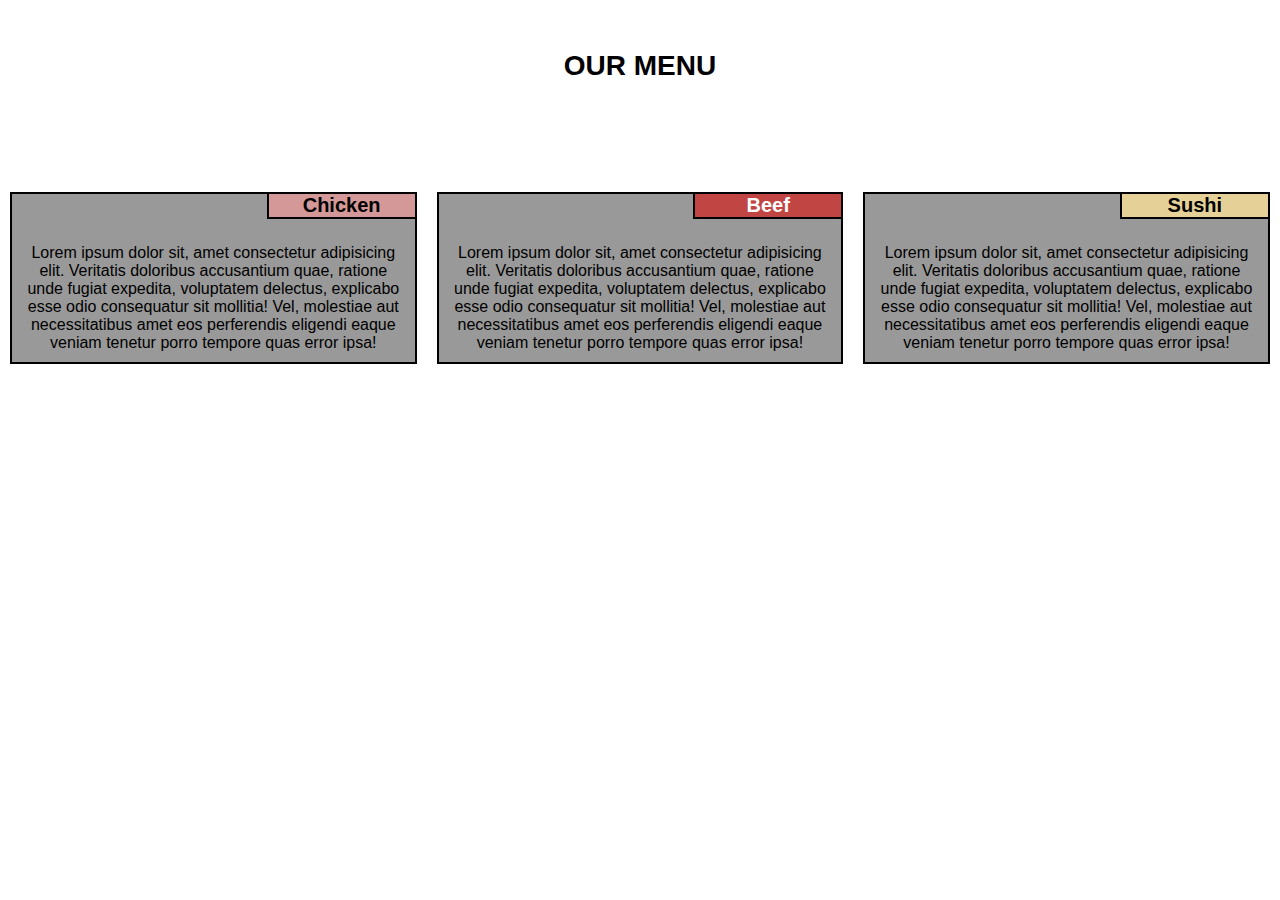
<file: module2-solution/index.html>
<!DOCTYPE html>
<html lang="en">
<head>
    <meta charset="UTF-8">
    <meta http-equiv="X-UA-Compatible" content="IE=edge">
    <meta name="viewport" content="width=device-width, initial-scale=1.0">
    <link rel="stylesheet" type="text/css" href="css/style.css">
    <title>Module 2 Coding Assignment</title>
</head>
<body>
    <h1>OUR MENU</h1>
    <div>
        <div class="col1 col-lg-4 col-md-6 col-sm-12">
            <div class="box1">
                <h2 class="title1">Chicken</h2>
                <p>Lorem ipsum dolor sit, amet consectetur adipisicing elit. Veritatis doloribus accusantium quae, ratione unde fugiat expedita, voluptatem delectus, explicabo esse odio consequatur sit mollitia! Vel, molestiae aut necessitatibus amet eos perferendis eligendi eaque veniam tenetur porro tempore quas error ipsa!</p>
            </div>
        </div>

        <div class="col2 col-lg-4 col-md-6 col-sm-12">
            <div class="box2">
                <h2 class="title2">Beef</h2>
                <p>Lorem ipsum dolor sit, amet consectetur adipisicing elit. Veritatis doloribus accusantium quae, ratione unde fugiat expedita, voluptatem delectus, explicabo esse odio consequatur sit mollitia! Vel, molestiae aut necessitatibus amet eos perferendis eligendi eaque veniam tenetur porro tempore quas error ipsa!</p>
            </div>
        </div>

        <div class="col3 col-lg-4 col-md-12 col-sm-12">
            <div class="box3">
                <h2 class="title3">Sushi</h2>
                <p>Lorem ipsum dolor sit, amet consectetur adipisicing elit. Veritatis doloribus accusantium quae, ratione unde fugiat expedita, voluptatem delectus, explicabo esse odio consequatur sit mollitia! Vel, molestiae aut necessitatibus amet eos perferendis eligendi eaque veniam tenetur porro tempore quas error ipsa!</p>
            </div>
        </div>
    </div>
    
</body>
</html>
</file>
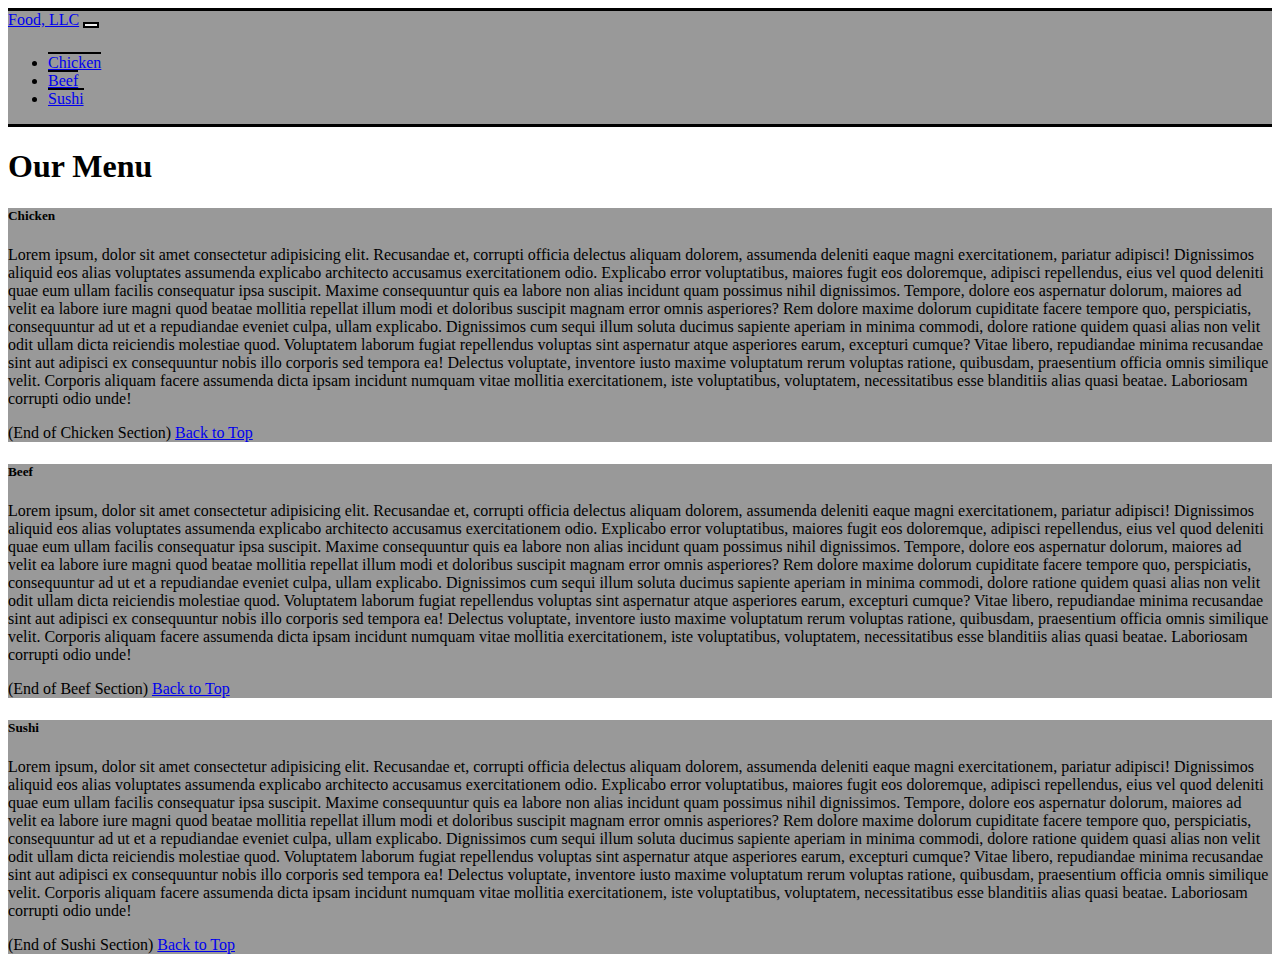
<file: module3-solution/index.html>
<!doctype html>
<html lang="en">
  <head>
    <!-- Required meta tags -->
    <meta charset="utf-8">
    <meta name="viewport" content="width=device-width, initial-scale=1">

    <!-- Bootstrap CSS -->
    <link href="https://cdn.jsdelivr.net/npm/bootstrap@5.1.3/dist/css/bootstrap.min.css" rel="stylesheet" integrity="sha384-1BmE4kWBq78iYhFldvKuhfTAU6auU8tT94WrHftjDbrCEXSU1oBoqyl2QvZ6jIW3" crossorigin="anonymous">
    <link type="text/css" rel="stylesheet" href="css/style.css">

    <title>Module 3 solution</title>
  </head>
  <body>
    <!-- NAVBAR -->
    <nav class="navbar navbar-expand-lg navbar-light bg-light">
      <div class="container-fluid">
        <a class="navbar-brand fs-2 fw-bold" href="#">Food, LLC</a>
        <button class="navbar-toggler" type="button" data-bs-toggle="collapse" data-bs-target="#navbarNav" aria-controls="navbarNav" aria-expanded="false" aria-label="Toggle navigation">
          <span class="navbar-toggler-icon"></span>
        </button>
      </div>
      <div class="collapse navbar-collapse bg-white fs-4" id="navbarNav">
        <ul class="navbar-nav d-lg-none">
          <li class="nav-item">
            <a class="nav-link text-center text-dark" href="#">Chicken</a>
          </li>
          <li class="nav-item">
            <a class="nav-link text-center text-dark" href="#">Beef</a>
          </li>
          <li class="nav-item">
            <a class="nav-link text-center text-dark" href="#">Sushi</a>
          </li>
        </ul>
      </div>
    </nav>

    <!-- PAGE HEADING -->
    <h1 class="text-center pt-4 pb-5" id="back-link">Our Menu</h1>

    <!-- SECTION 1 -->
    <!-- <div id="main-sections" class="container col-xxs">
      <h2 class="text-center pt-2 fw-bold fs-3">Chicken</h2>
      <p class="p-2">Lorem ipsum dolor sit amet consectetur adipisicing elit. Nihil in doloribus consequuntur beatae, incidunt possimus, explicabo, nam neque nulla asperiores assumenda praesentium ea quis corporis officiis atque. Quas architecto nihil reiciendis exercitationem dolor id earum? Similique, sed? Harum commodi error laudantium nisi, tempora eum alias. Numquam dignissimos beatae expedita, cupiditate molestias blanditiis veniam quia! Assumenda pariatur quaerat, accusantium reprehenderit corrupti nobis dolore. Eius, officia. Amet quod provident doloribus esse, incidunt deserunt. Hic vitae animi harum odit accusamus dolorem labore laudantium aliquid sapiente fuga quidem ex, officia, fugit perspiciatis aliquam voluptatum ipsam, sit in error. Quia fugit quaerat saepe? Laudantium ab aliquid cum nihil sed, animi autem quidem! Dolores, maiores voluptates ut eligendi numquam ipsa, tempore voluptate possimus enim dolorum, asperiores nam. Ea nisi quibusdam architecto harum qui, esse animi veritatis molestias repellendus deserunt libero eius, saepe sit omnis error possimus necessitatibus sunt reiciendis, est minus reprehenderit temporibus dolorum aliquid officiis? Culpa aperiam enim unde illum, ipsa labore odit et nostrum magnam laudantium soluta inventore dolore, veniam, debitis aut voluptatibus ullam? Tempora, in ea soluta voluptatum veritatis explicabo pariatur aut iste labore harum delectus, repellat voluptatibus est hic quos ullam sequi omnis illo itaque. Quae ad architecto, quas quia consectetur voluptas?</p>
    </div> -->

    <div class="row">
      <div class="px-4 mb-5 col-lg-4 col-md-6 col-sm-12 col-xxs">
        <div class="card" id="main-sections-bg">
          <div class="card-body">
            <h5 class="card-title text-center">Chicken</h5>
            <p class="card-text">Lorem ipsum, dolor sit amet consectetur adipisicing elit. Recusandae et, corrupti officia delectus aliquam dolorem, assumenda deleniti eaque magni exercitationem, pariatur adipisci! Dignissimos aliquid eos alias voluptates assumenda explicabo architecto accusamus exercitationem odio. Explicabo error voluptatibus, maiores fugit eos doloremque, adipisci repellendus, eius vel quod deleniti quae eum ullam facilis consequatur ipsa suscipit. Maxime consequuntur quis ea labore non alias incidunt quam possimus nihil dignissimos. Tempore, dolore eos aspernatur dolorum, maiores ad velit ea labore iure magni quod beatae mollitia repellat illum modi et doloribus suscipit magnam error omnis asperiores? Rem dolore maxime dolorum cupiditate facere tempore quo, perspiciatis, consequuntur ad ut et a repudiandae eveniet culpa, ullam explicabo. Dignissimos cum sequi illum soluta ducimus sapiente aperiam in minima commodi, dolore ratione quidem quasi alias non velit odit ullam dicta reiciendis molestiae quod. Voluptatem laborum fugiat repellendus voluptas sint aspernatur atque asperiores earum, excepturi cumque? Vitae libero, repudiandae minima recusandae sint aut adipisci ex consequuntur nobis illo corporis sed tempora ea! Delectus voluptate, inventore iusto maxime voluptatum rerum voluptas ratione, quibusdam, praesentium officia omnis similique velit. Corporis aliquam facere assumenda dicta ipsam incidunt numquam vitae mollitia exercitationem, iste voluptatibus, voluptatem, necessitatibus esse blanditiis alias quasi beatae. Laboriosam corrupti odio unde!</p>
            <span>(End of Chicken Section) 
              <a href="#back-link" class="card-link">Back to Top</a>
            </span>
          </div>
        </div>
      </div>
      <div class="px-4 mb-5 col-lg-4 col-md-6 col-sm-12 col-xxs">
        <div class="card" id="main-sections-bg">
          <div class="card-body">
            <h5 class="card-title text-center">Beef</h5>
            <p class="card-text">Lorem ipsum, dolor sit amet consectetur adipisicing elit. Recusandae et, corrupti officia delectus aliquam dolorem, assumenda deleniti eaque magni exercitationem, pariatur adipisci! Dignissimos aliquid eos alias voluptates assumenda explicabo architecto accusamus exercitationem odio. Explicabo error voluptatibus, maiores fugit eos doloremque, adipisci repellendus, eius vel quod deleniti quae eum ullam facilis consequatur ipsa suscipit. Maxime consequuntur quis ea labore non alias incidunt quam possimus nihil dignissimos. Tempore, dolore eos aspernatur dolorum, maiores ad velit ea labore iure magni quod beatae mollitia repellat illum modi et doloribus suscipit magnam error omnis asperiores? Rem dolore maxime dolorum cupiditate facere tempore quo, perspiciatis, consequuntur ad ut et a repudiandae eveniet culpa, ullam explicabo. Dignissimos cum sequi illum soluta ducimus sapiente aperiam in minima commodi, dolore ratione quidem quasi alias non velit odit ullam dicta reiciendis molestiae quod. Voluptatem laborum fugiat repellendus voluptas sint aspernatur atque asperiores earum, excepturi cumque? Vitae libero, repudiandae minima recusandae sint aut adipisci ex consequuntur nobis illo corporis sed tempora ea! Delectus voluptate, inventore iusto maxime voluptatum rerum voluptas ratione, quibusdam, praesentium officia omnis similique velit. Corporis aliquam facere assumenda dicta ipsam incidunt numquam vitae mollitia exercitationem, iste voluptatibus, voluptatem, necessitatibus esse blanditiis alias quasi beatae. Laboriosam corrupti odio unde!</p>
            <span>(End of Beef Section) 
              <a href="#back-link" class="card-link">Back to Top</a>
            </span>
          </div>
        </div>
      </div>
      <div class="px-4 col-lg-4 col-md-12 col-sm-12 col-xxs">
        <div class="card" id="main-sections-bg">
          <div class="card-body">
            <h5 class="card-title text-center">Sushi</h5>
            <p class="card-text">Lorem ipsum, dolor sit amet consectetur adipisicing elit. Recusandae et, corrupti officia delectus aliquam dolorem, assumenda deleniti eaque magni exercitationem, pariatur adipisci! Dignissimos aliquid eos alias voluptates assumenda explicabo architecto accusamus exercitationem odio. Explicabo error voluptatibus, maiores fugit eos doloremque, adipisci repellendus, eius vel quod deleniti quae eum ullam facilis consequatur ipsa suscipit. Maxime consequuntur quis ea labore non alias incidunt quam possimus nihil dignissimos. Tempore, dolore eos aspernatur dolorum, maiores ad velit ea labore iure magni quod beatae mollitia repellat illum modi et doloribus suscipit magnam error omnis asperiores? Rem dolore maxime dolorum cupiditate facere tempore quo, perspiciatis, consequuntur ad ut et a repudiandae eveniet culpa, ullam explicabo. Dignissimos cum sequi illum soluta ducimus sapiente aperiam in minima commodi, dolore ratione quidem quasi alias non velit odit ullam dicta reiciendis molestiae quod. Voluptatem laborum fugiat repellendus voluptas sint aspernatur atque asperiores earum, excepturi cumque? Vitae libero, repudiandae minima recusandae sint aut adipisci ex consequuntur nobis illo corporis sed tempora ea! Delectus voluptate, inventore iusto maxime voluptatum rerum voluptas ratione, quibusdam, praesentium officia omnis similique velit. Corporis aliquam facere assumenda dicta ipsam incidunt numquam vitae mollitia exercitationem, iste voluptatibus, voluptatem, necessitatibus esse blanditiis alias quasi beatae. Laboriosam corrupti odio unde!</p>
            <span>(End of Sushi Section) 
              <a href="#back-link" class="card-link">Back to Top</a>
            </span>
          </div>
        </div>
      </div>
    </div>

    <!-- Option 1: Bootstrap Bundle with Popper -->
    <script src="https://cdn.jsdelivr.net/npm/bootstrap@5.1.3/dist/js/bootstrap.bundle.min.js" integrity="sha384-ka7Sk0Gln4gmtz2MlQnikT1wXgYsOg+OMhuP+IlRH9sENBO0LRn5q+8nbTov4+1p" crossorigin="anonymous"></script>
  </body>
</html>
</file>
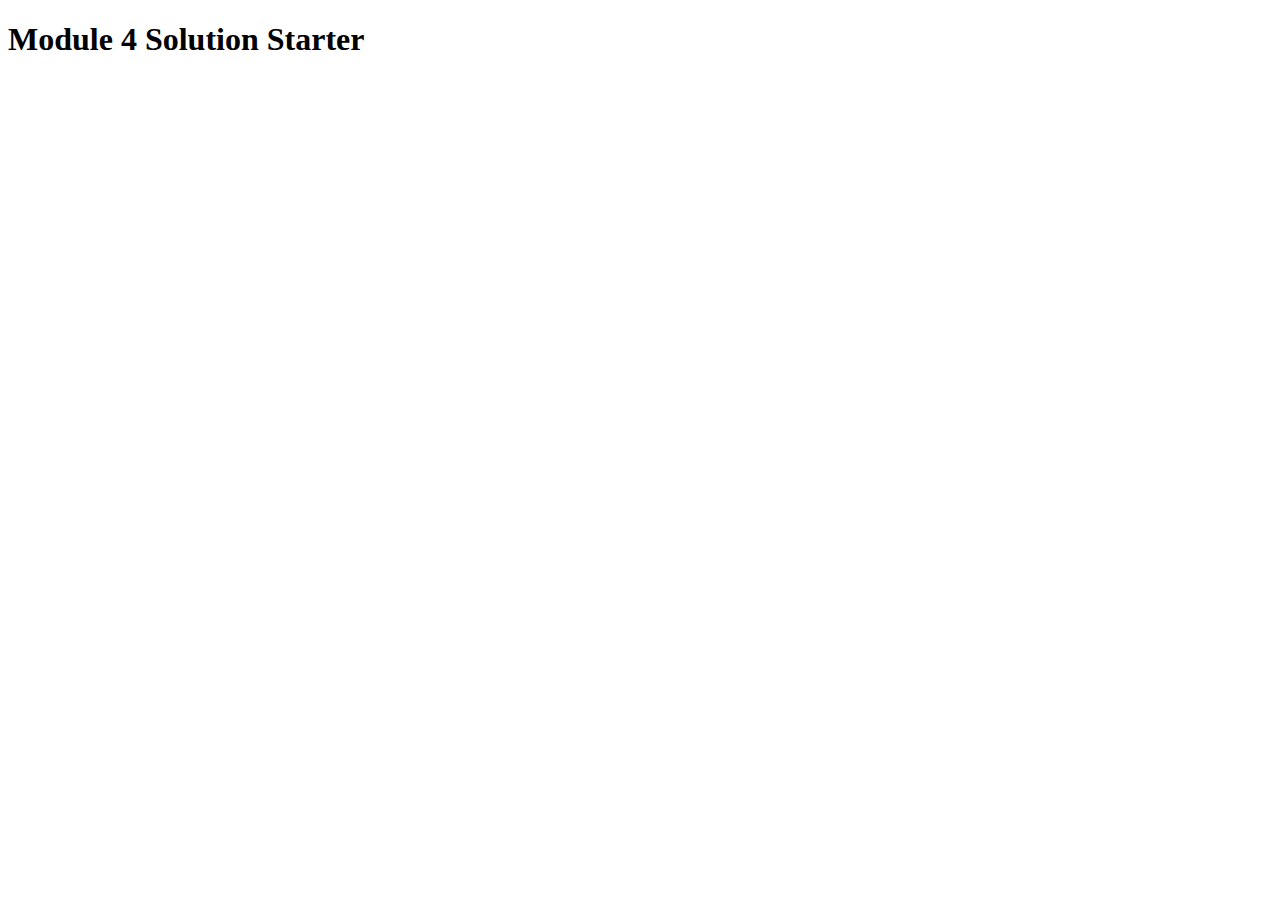
<file: module4-solution/index.html>
<!DOCTYPE html>
<html>
<head>
  <meta charset="utf-8">
  <title>Module 4 Solution Starter</title>
  <script src="SpeakHello.js"></script>
  <script src="SpeakGoodBye.js"></script>
  <script src="script.js"></script>
</head>
<body>
  <h1>Module 4 Solution Starter</h1>
</body>
</html>
</file>
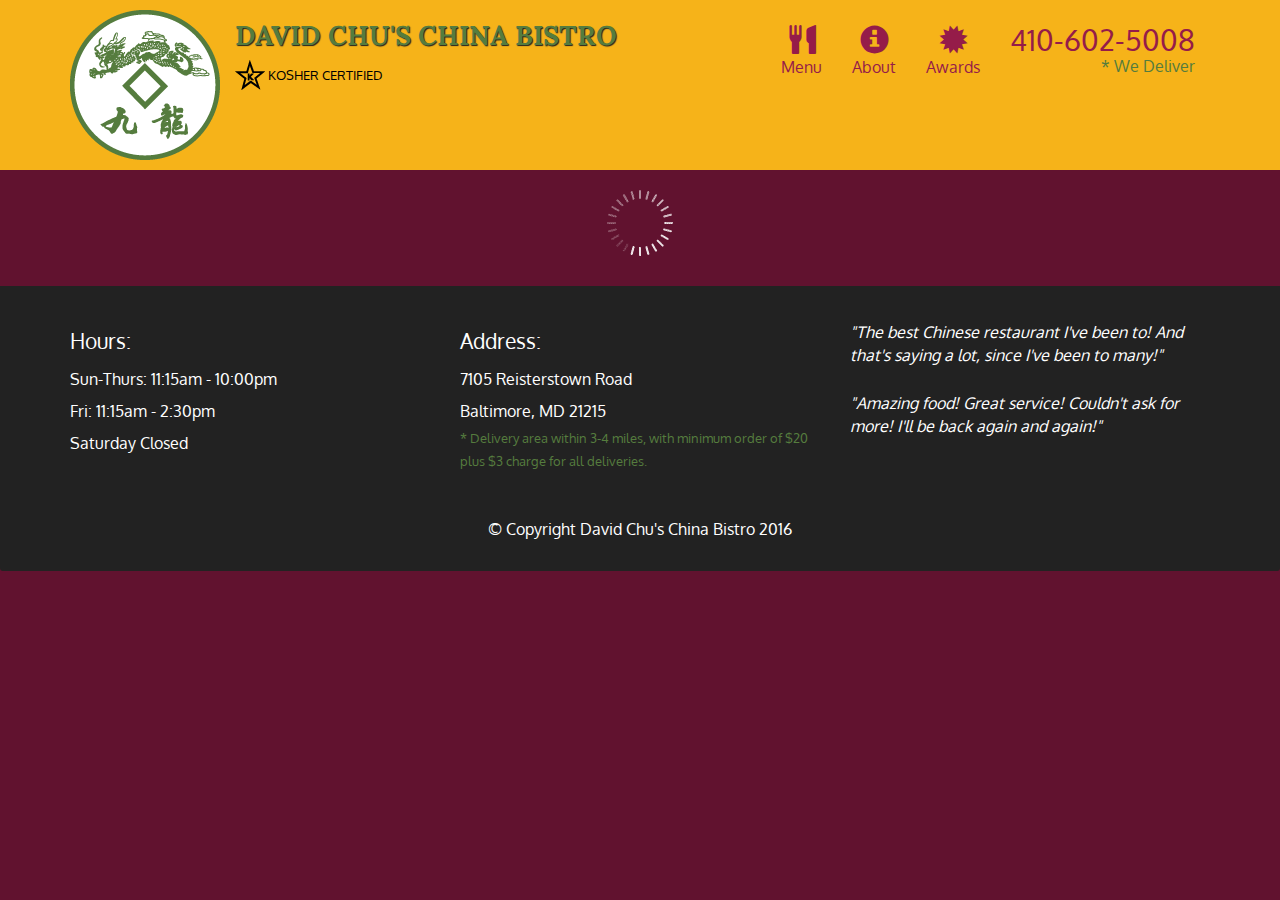
<file: module5-solution/index.html>
<!doctype html>
<html lang="en">
  <head>
    <meta charset="utf-8">
    <meta http-equiv="X-UA-Compatible" content="IE=edge">
    <meta name="viewport" content="width=device-width, initial-scale=1">
    <title>David Chu's China Bistro</title>
    <link rel="stylesheet" href="css/bootstrap.min.css">
    <link rel="stylesheet" href="css/styles.css">
    <link href='https://fonts.googleapis.com/css?family=Oxygen:400,300,700' rel='stylesheet' type='text/css'>
    <link href='https://fonts.googleapis.com/css?family=Lora' rel='stylesheet' type='text/css'>
  </head>
<body>
  <header>
    <nav id="header-nav" class="navbar navbar-default">
      <div class="container">
        <div class="navbar-header">
          <a href="index.html" class="pull-left visible-md visible-lg">
            <div id="logo-img" alt="Logo image"></div>
          </a>

          <div class="navbar-brand">
            <a href="index.html"><h1>David Chu's China Bistro</h1></a>
            <p>
              <img src="images/star-k-logo.png" alt="Kosher certification">
              <span>Kosher Certified</span>
            </p>
          </div>

          <button id="navbarToggle" type="button" class="navbar-toggle collapsed" data-toggle="collapse" data-target="#collapsable-nav" aria-expanded="false">
            <span class="sr-only">Toggle navigation</span>
            <span class="icon-bar"></span>
            <span class="icon-bar"></span>
            <span class="icon-bar"></span>
          </button>
        </div>
        
        <div id="collapsable-nav" class="collapse navbar-collapse">
           <ul id="nav-list" class="nav navbar-nav navbar-right">
            <li id="navHomeButton" class="visible-xs active">
              <a href="index.html">
                <span class="glyphicon glyphicon-home"></span> Home</a>
            </li>
            <li id="navMenuButton">
              <a href="#" onclick="$dc.loadMenuCategories();">
                <span class="glyphicon glyphicon-cutlery"></span><br class="hidden-xs"> Menu</a>
            </li>
            <li>
              <a href="#">
                <span class="glyphicon glyphicon-info-sign"></span><br class="hidden-xs"> About</a>
            </li>
            <li>
              <a href="#">
                <span class="glyphicon glyphicon-certificate"></span><br class="hidden-xs"> Awards</a>
            </li>
            <li id="phone" class="hidden-xs">
              <a href="tel:410-602-5008">
                <span>410-602-5008</span></a><div>* We Deliver</div>
            </li>
          </ul><!-- #nav-list -->
        </div><!-- .collapse .navbar-collapse -->
      </div><!-- .container -->
    </nav><!-- #header-nav -->
  </header>

  <div id="call-btn" class="visible-xs">
    <a class="btn" href="tel:410-602-5008">
    <span class="glyphicon glyphicon-earphone"></span>
    410-602-5008
    </a>
  </div>
  <div id="xs-deliver" class="text-center visible-xs">* We Deliver</div>

  <div id="main-content" class="container"></div>

  <footer class="panel-footer">
    <div class="container">
      <div class="row">
        <section id="hours" class="col-sm-4">
          <span>Hours:</span><br>
          Sun-Thurs: 11:15am - 10:00pm<br>
          Fri: 11:15am - 2:30pm<br>
          Saturday Closed
          <hr class="visible-xs">
        </section>
        <section id="address" class="col-sm-4">
          <span>Address:</span><br>
          7105 Reisterstown Road<br>
          Baltimore, MD 21215
          <p>* Delivery area within 3-4 miles, with minimum order of $20 plus $3 charge for all deliveries.</p>
          <hr class="visible-xs">
        </section>
        <section id="testimonials" class="col-sm-4">
          <p>"The best Chinese restaurant I've been to! And that's saying a lot, since I've been to many!"</p>
          <p>"Amazing food! Great service! Couldn't ask for more! I'll be back again and again!"</p>
        </section>
      </div>
      <div class="text-center">&copy; Copyright David Chu's China Bistro 2016</div>
    </div>
  </footer>

  <!-- jQuery (Bootstrap JS plugins depend on it) -->
  <script src="js/jquery-2.1.4.min.js"></script>
  <script src="js/bootstrap.min.js"></script>
  <script src="js/ajax-utils.js"></script>
  <script src="js/script.js"></script>
</body>
</html>
</file>
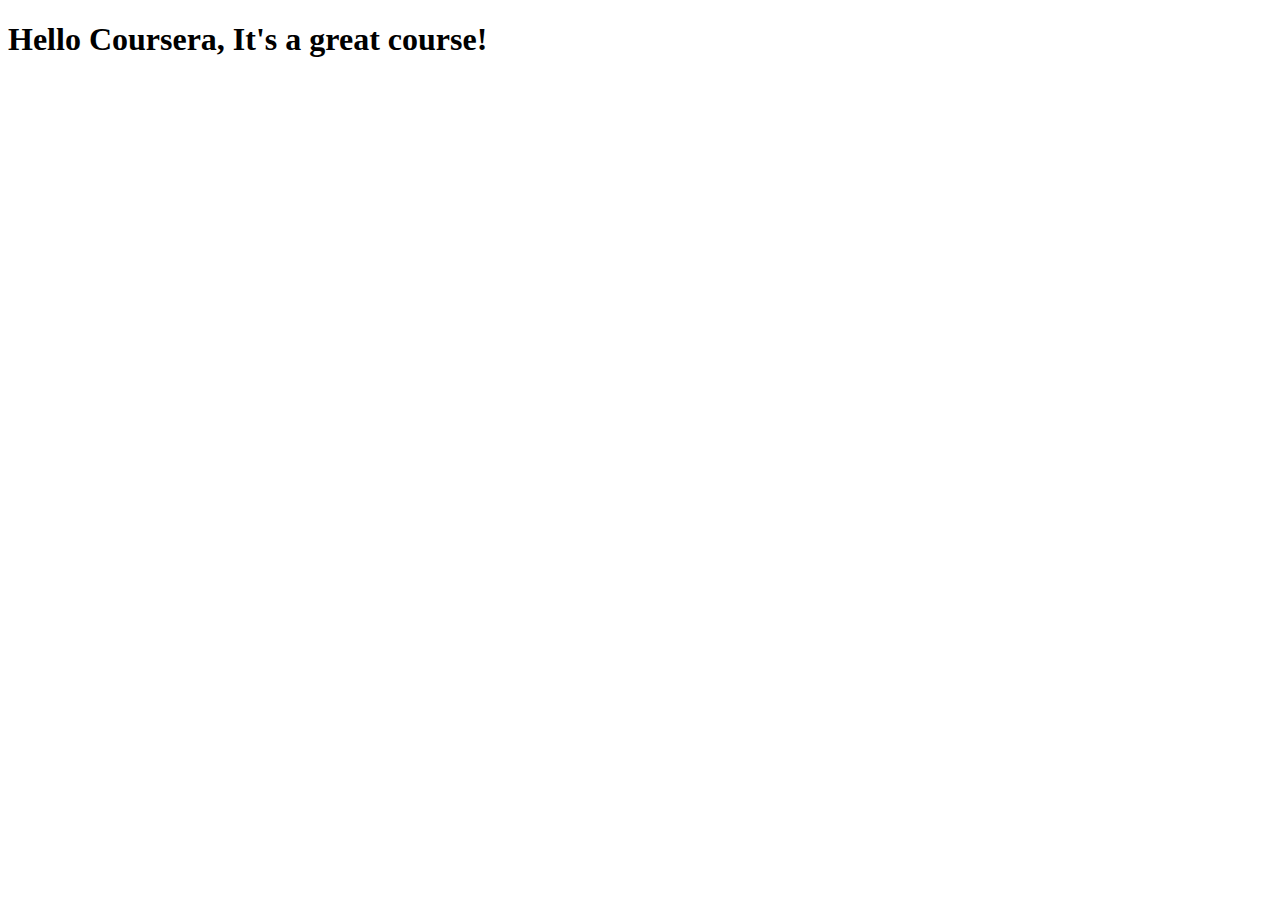
<file: site/index.html>
<!DOCTYPE html>
<html lang="en">
<head>
    <meta charset="UTF-8">
    <meta http-equiv="X-UA-Compatible" content="IE=edge">
    <meta name="viewport" content="width=device-width, initial-scale=1.0">
    <title>Hello Coursera</title>
</head>
<body>
    <h1>Hello Coursera, It's a great course!</h1>
</body>
</html>
</file>
<file: module2-solution/css/style.css>
/********** Base styles **********/
* {
    box-sizing: border-box;
    margin: 0;
    padding: 0;
    font-family: sans-serif;
  }

h1 {
    margin-top: 50px;
    margin-bottom: 100px;
    text-align: center;
    font-size: 1.75em;
}

h2 {
    width: 50%;
    position: absolute;
    font-size: 1.25em;
}

.col1 {
    position: relative;
}

.col2 {
    position: relative;
}

.col3 {
    position: relative;
}

.box1 {
    box-sizing: border-box;
    text-align: center;
    border: 2px solid black;
    margin: 10px;
    padding: 50px 10px 10px 10px;
    background-color: #999999;
}

.box2 {
    box-sizing: border-box;
    text-align: center;
    border: 2px solid black;
    margin: 10px;
    padding: 50px 10px 10px 10px;
    background-color: #999999;
}

.box3 {
    box-sizing: border-box;
    text-align: center;
    border: 2px solid black;
    margin: 10px;
    padding: 50px 10px 10px 10px;
    background-color: #999999;
}

.title1 {
    box-sizing: border-box;
    text-align: center;
    border: 2px solid black;
    width: 150px;
    position: absolute;
    top: 10px;
    right: 10px;
    background-color: #d59898;
}

.title2 {
    box-sizing: border-box;
    text-align: center;
    border: 2px solid black;
    width: 150px;
    position: absolute;
    top: 10px;
    right: 10px;
    background-color: #c14543;
    color: white;
}

.title3 {
    box-sizing: border-box;
    text-align: center;
    border: 2px solid black;
    width: 150px;
    position: absolute;
    top: 10px;
    right: 10px;
    background-color: #e5d198;
}

  /* Simple Responsive Framework. */
.row {
    width: 100%;
    }
  
  /********** DESKTOP MODE **********/
  @media (min-width: 992px) {
    .col-lg-1, .col-lg-2, .col-lg-3, .col-lg-4, .col-lg-5, .col-lg-6, .col-lg-7, .col-lg-8, .col-lg-9, .col-lg-10, .col-lg-11, .col-lg-12 {
      float: left;
    }
    .col-lg-1 {
      width: 8.33%;
    }
    .col-lg-2 {
      width: 16.66%;
    }
    .col-lg-3 {
      width: 25%;
    }
    .col-lg-4 {
      width: 33.33%;
    }
    .col-lg-5 {
      width: 41.66%;
    }
    .col-lg-6 {
      width: 50%;
    }
    .col-lg-7 {
      width: 58.33%;
    }
    .col-lg-8 {
      width: 66.66%;
    }
    .col-lg-9 {
      width: 74.99%;
    }
    .col-lg-10 {
      width: 83.33%;
    }
    .col-lg-11 {
      width: 91.66%;
    }
    .col-lg-12 {
      width: 100%;
    }
  }
  
  /********** TABLET MODE **********/
  @media (min-width: 768px) and (max-width: 991px) {
    .col-md-1, .col-md-2, .col-md-3, .col-md-4, .col-md-5, .col-md-6, .col-md-7, .col-md-8, .col-md-9, .col-md-10, .col-md-11, .col-md-12 {
      float: left;
    }
    .col-md-1 {
      width: 8.33%;
    }
    .col-md-2 {
      width: 16.66%;
    }
    .col-md-3 {
      width: 25%;
    }
    .col-md-4 {
      width: 33.33%;
    }
    .col-md-5 {
      width: 41.66%;
    }
    .col-md-6 {
      width: 50%;
    }
    .col-md-7 {
      width: 58.33%;
    }
    .col-md-8 {
      width: 66.66%;
    }
    .col-md-9 {
      width: 74.99%;
    }
    .col-md-10 {
      width: 83.33%;
    }
    .col-md-11 {
      width: 91.66%;
    }
    .col-md-12 {
      width: 100%;
    }
  }

/********** MOBILE MODE **********/
@media (max-width: 767px) {
    .col-sm-1, .col-sm-2, .col-sm-3, .col-sm-4, .col-sm-5, .col-sm-6, .col-sm-7, .col-sm-8, .col-sm-9, .col-sm-10, .col-sm-11, .col-sm-12 {
      float: left;
    }
    .col-sm-1 {
      width: 8.33%;
    }
    .col-sm-2 {
      width: 16.66%;
    }
    .col-sm-3 {
      width: 25%;
    }
    .col-sm-4 {
      width: 33.33%;
    }
    .col-sm-5 {
      width: 41.66%;
    }
    .col-sm-6 {
      width: 50%;
    }
    .col-sm-7 {
      width: 58.33%;
    }
    .col-sm-8 {
      width: 66.66%;
    }
    .col-sm-9 {
      width: 74.99%;
    }
    .col-sm-10 {
      width: 83.33%;
    }
    .col-sm-11 {
      width: 91.66%;
    }
    .col-sm-12 {
      width: 100%;
    }
  }
</file>
<file: module3-solution/css/style.css>
.bg-light {
    background-color: #999999 !important;
    border-top: 3px solid black;
    border-bottom: 3px solid black;
}

.navbar-light .navbar-nav .nav-link {
    border-top: 2px solid black;
}

#main-sections-bg {
    background-color: #999999;
}

.navbar-light .navbar-toggler {
    border: 2px solid black;
}

.navbar-toggler {
    margin-bottom: 10px;
}

.navbar-toggler-icon {
    font-size: 1.5em;
}

@media (max-width: 575px) {
    .col-xxs {
        width: 97%;
        margin: 10px;
    }
}
</file>
<file: module5-solution/css/styles.css>
body {
  font-size: 16px;
  color: #fff;
  background-color: #61122f;
  font-family: 'Oxygen', sans-serif;
}

/** HEADER **/
#header-nav {
  background-color: #f6b319;
  border-radius: 0;
  border: 0;
}

#logo-img {
  background: url('../images/restaurant-logo_large.png') no-repeat;
  width: 150px;
  height: 150px;
  margin: 10px 15px 10px 0;
}

.navbar-brand {
  padding-top: 25px;
}
.navbar-brand h1 { /* Restaurant name */
  font-family: 'Lora', serif;
  color: #557c3e;
  font-size: 1.5em;
  text-transform: uppercase;
  font-weight: bold;
  text-shadow: 1px 1px 1px #222;
  margin-top: 0;
  margin-bottom: 0;
  line-height: .75;
}
.navbar-brand a:hover, .navbar-brand a:focus {
  text-decoration: none;
}
.navbar-brand p { /* Kosher cert */
  color: #000;
  text-transform: uppercase;
  font-size: .7em;
  margin-top: 15px;
}
.navbar-brand p span { /* Star-K */
  vertical-align: middle;
}

#nav-list {
  margin-top: 10px;
}
#nav-list a {
  color: #951C49;
  text-align: center;
}
#nav-list a:hover {
  background: #E7E7E7;
}
#nav-list a span {
  font-size: 1.8em;
}

#phone {
  margin-top: 5px;
}
#phone a { /* Phone number */
  text-align: right;
  padding-bottom: 0;
}
#phone div { /* We Deliver */
  color: #557c3e;
  text-align: right;
  padding-right: 15px;
}

.navbar-header button.navbar-toggle, .navbar-header .icon-bar {
  border: 1px solid #61122f;
}
.navbar-header button.navbar-toggle {
  clear: both;
  margin-top: -30px;
}
/* END HEADER */

/* FOOTER */
.panel-footer {
  margin-top: 30px;
  padding-top: 35px;
  padding-bottom: 30px;
  background-color: #222;
  border-top: 0;
}
.panel-footer div.row {
  margin-bottom: 35px;
}
#hours, #address {
  line-height: 2;
}
#hours > span, #address > span {
  font-size: 1.3em;
}
#address p {
  color: #557c3e;
  font-size: .8em;
  line-height: 1.8;
}
#testimonials {
  font-style: italic;
}
#testimonials p:nth-child(2) {
  margin-top: 25px;
}
/* END FOOTER */



/* HOME PAGE */
.container .jumbotron {
  box-shadow: 0 0 50px #3F0C1F;
  border: 2px solid #3F0C1F;
}

#menu-tile, #specials-tile, #map-tile {
  height: 250px;
  width: 100%;
  margin-bottom: 15px;
  position: relative;
  border: 2px solid #3F0C1F;
  overflow: hidden;
}
#menu-tile:hover, #specials-tile:hover, #map-tile:hover {
  box-shadow: 0 1px 5px 1px #cccccc;
}
#menu-tile {
  background: url('../images/menu-tile.jpg') no-repeat;
  background-position: center;
}
#specials-tile {
  background: url('../images/specials-tile.jpg') no-repeat;
  background-position: center;
}
#menu-tile span, #specials-tile span, #map-tile span {
  position: absolute;
  bottom: 0;
  right: 0;
  width: 100%;
  text-align: center;
  font-size: 1.6em;
  text-transform: uppercase;
  background-color: #000;
  color: #fff;
  opacity: .8;
}
/* END HOME PAGE */

/* MENU CATEGORIES PAGE */
.category-tile { 
  position: relative;
  border: 2px solid #3F0C1F;
  overflow: hidden;
  width: 200px;
  height: 200px;
  margin: 0 auto 15px;
}
.category-tile span {
  position: absolute;
  bottom: 0;
  right: 0;
  width: 100%;
  text-align: center;
  font-size: 1.2em;
  text-transform: uppercase;
  background-color: #000;
  color: #fff;
  opacity: .8;
}
.category-tile:hover {
  box-shadow: 0 1px 5px 1px #cccccc;
}

#menu-categories-title + div {
  margin-bottom: 50px;
}
/* END MENU CATEGORIES PAGE */

/* SINGLE CATEGORY PAGE */
.menu-item-tile {
  margin-bottom: 25px;
}
.menu-item-tile hr {
  width: 80%;
}
.menu-item-tile .menu-item-price {
  font-size: 1.1em;
  text-align: right;
  margin-top: -15px;
  margin-right: -15px;
}
.menu-item-tile .menu-item-price span {
  font-size: .6em;
}
.menu-item-photo {
  position: relative;
  border: 2px solid #3F0C1F; 
  overflow: hidden;
  padding: 0;
  margin-right: -15px;
  margin-left: auto;
  margin-bottom: 20px;
  max-width: 250px;
}
.menu-item-photo div {
  position: absolute;
  bottom: 0;
  right: 0;
  width: 80px;
  background-color: #557c3e;
  text-align: center;
}
.menu-item-description {
  padding-right: 30px;
}
h3.menu-item-title {
  margin: 0 0 10px;
}
.menu-item-details {
  font-size: .9em;
  font-style: italic;
}
/* END SINGLE CATEGORY PAGE */


/********** Large devices only **********/
@media (min-width: 1200px) {
  .container .jumbotron {
    background: url('../images/jumbotron_1200.jpg') no-repeat;
    height: 675px;
  }
}

/********** Medium devices only **********/
@media (min-width: 992px) and (max-width: 1199px) {
  /* Header */
  #logo-img {
    background: url('../images/restaurant-logo_medium.png') no-repeat;
    width: 100px;
    height: 100px;
    margin: 5px 5px 5px 0;
  }
  /* End Header */

  /* Home Page */
  .container .jumbotron {
    background: url('../images/jumbotron_992.jpg') no-repeat;
    height: 558px;
  }
  /* End Home Page */
}

/********** Small devices only **********/
@media (min-width: 768px) and (max-width: 991px) {
  /* Home Page */
  .container .jumbotron {
    background: url('../images/jumbotron_768.jpg') no-repeat;
    height: 432px;
  }
  /* End Home Page */
}

/********** Extra small devices only **********/
@media (max-width: 767px) {
  /* Header */
  .navbar-brand {
    padding-top: 10px;
    height: 80px;
  }
  .navbar-brand h1 { /* Restaurant name */
    padding-top: 10px;
    font-size: 5vw; /* 1vw = 1% of viewport width */
  }
  .navbar-brand p { /* Kosher cert */
    font-size: .6em;
    margin-top: 12px;
  }
  .navbar-brand p img { /* Star-K */
    height: 20px;
  }

  #collapsable-nav a { /* Collapsed nav menu text */
    font-size: 1.2em;
  }
  #collapsable-nav a span { /* Collapsed nav menu glyph */
    font-size: 1em;
    margin-right: 5px;
  }

  #call-btn > a {
    font-size: 1.5em;
    display: block;
    margin: 0 20px;
    padding: 10px;
    border: 2px solid #fff;
    background-color: #f6b319;
    color: #951c49;
  }
  #xs-deliver {
    margin-top: 5px;
    font-size: .7em;
    letter-spacing: .1em;
    text-transform: uppercase;
  }
  /* End Header */

  /* Footer */
  .panel-footer section {
    margin-bottom: 30px;
    text-align: center;
  }
  .panel-footer section:nth-child(3) {
    margin-bottom: 0; /* margin already exists on the whole row */
  }
  .panel-footer section hr {
    width: 50%;
  }
  /* End Footer */

  /* Home Page */
  .container .jumbotron {
    margin-top: 30px;
    padding: 0;
  }
  #menu-tile, #specials-tile {
    width: 360px;
    margin: 0 auto 15px;
  }

  .menu-item-photo {
    margin-right: auto;
  }
  .menu-item-tile .menu-item-price {
    text-align: center;
  }
  .menu-item-description {
    text-align: center;;
  }
}


/********** Super extra small devices Only :-) (e.g., iPhone 4) **********/
@media (max-width: 479px) {
  /* Header */
  .navbar-brand h1 { /* Restaurant name */
    padding-top: 5px;
    font-size: 6vw;
  }
  /* End Header */
  
  /* Home page */
  #menu-tile, #specials-tile {
    width: 280px;
    margin: 0 auto 15px;
  }

  .col-xxs-12 {
    position: relative;
    min-height: 1px;
    padding-right: 15px;
    padding-left: 15px;
    float: left;
    width: 100%;
  }
}
</file>
